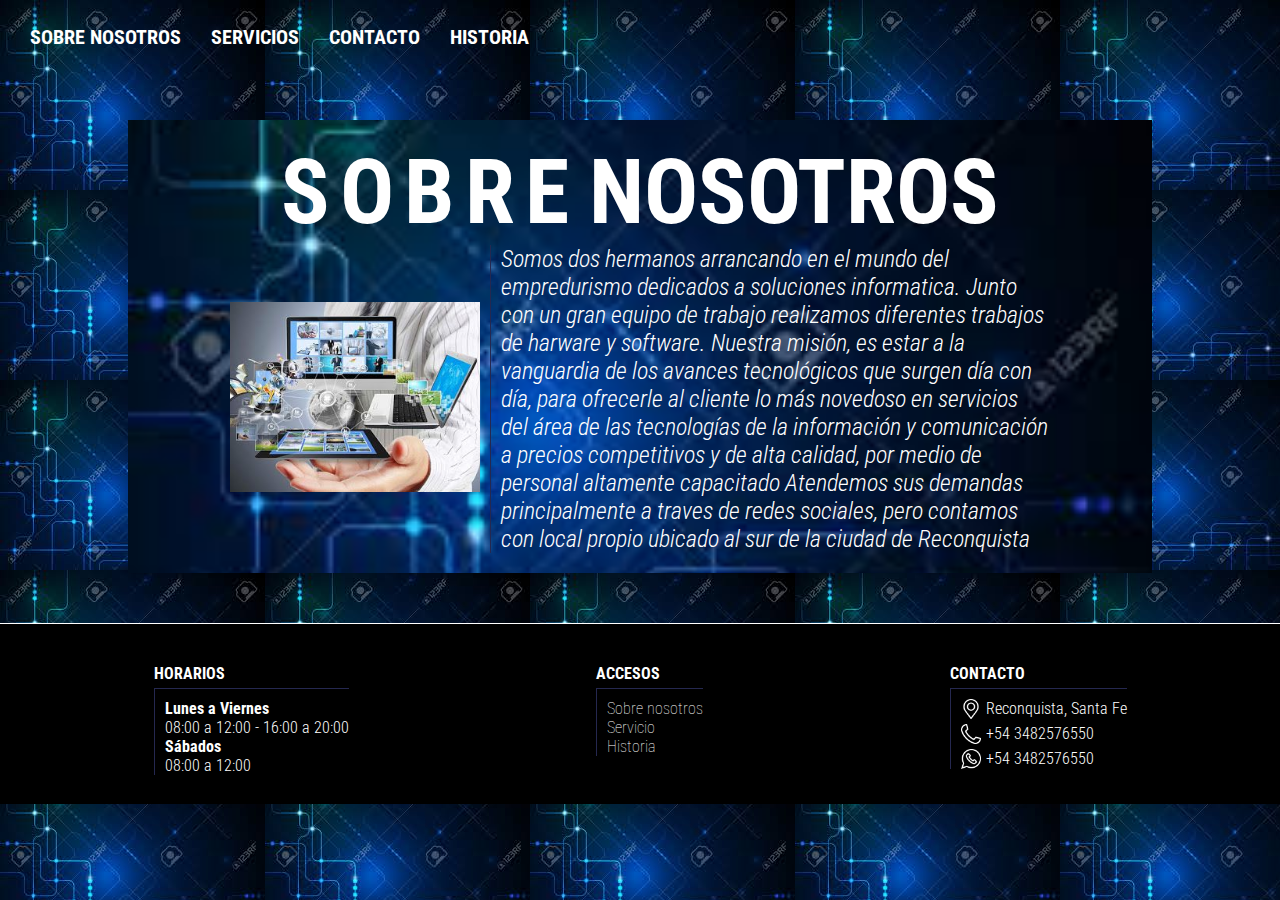
<file: index.html>
<!DOCTYPE html>
<html lang="en">
<head>
	<meta charset="utf-8">
	<meta http-equiv="X-UA-Compatible" content="IE=edge">
	<meta name="viewport" content="width=device-width, initial-scale=1.0">
	<meta name="google" content="	notranslate" />
	<title>Fontana</title>
	<link rel="icon" href="public/images/fontana.ico">
	<link rel="preconnect" href="https://fonts.gstatic.com">
	<link href="https://fonts.googleapis.com/css2?family=Roboto+Condensed:wght@700&display=swap" rel="stylesheet">
	<link href="https://fonts.googleapis.com/css2?family=Roboto+Condensed:wght@300&display=swap" rel="stylesheet">
	<link href="https://fonts.googleapis.com/css2?family=Roboto+Condensed:ital,wght@1,300&display=swap" rel="stylesheet">
	<link rel="stylesheet" type="text/css" href="public/css/style.css">
</head>
<body>
	<header class="header-container">
		<div class="header">
			<ul class="list">
				<li class="item">
					<a href="./index.html" class="header__text">SOBRE NOSOTROS</a>
				</li>
				<li class="item">
					<a href="./servicios.html" class="header__text">SERVICIOS</a>
				</li>
				<li class="item">
					<a href="./contacto.html" class="header__text">CONTACTO</a>
				</li>
				<li class="item">
					<a href="./historia.html" class="header__text">HISTORIA</a>
				</li>
			</ul>
		</div>

		<div class="menu__res">
			<ul>
				<li class="menu">
					<img src="public/images/menu.png" id="menu-res" class="menu-img" alt=" ">
					<img src="public/images/menu.png" id="menu2-res" class="menu-img menu-img2" alt=" ">
				</li>
				<ul class="list-res" id="list-right-res">
					<li class="item-list">
						<a href="./index.html" class="list-res__text">SOBRE NOSOTROS</a>
					</li>
					<li class="item-list">
						<a href="./servicios.html" class="list-res__text">SERVICIOS</a>
					</li>
					<li class="item-list">
						<a href="./historia.html" class="list-res__text">HISTORIA</a>
					</li>
					<li class="item-list">
						<a href="./contacto.html" class="list-res__text">CONTACTO</a>
					</li>
				</ul>
			</ul>
		</div>

			<script>
				const menuRes = document.getElementById('menu-res');
				menuRes.addEventListener('click', barraRes, true);
				const menuRes2 = document.getElementById('menu2-res');
				menuRes2.addEventListener('click', barraRes2, true);

				function barraRes() {
				document.getElementById('menu-res').style.visibility = 'hidden';
				document.getElementById('menu2-res').style.visibility = 'visible';
				document.getElementById('list-right-res').style.visibility = 'visible';}
				function barraRes2() {
				document.getElementById('menu-res').style.visibility = 'visible';
				document.getElementById('menu2-res').style.visibility = 'hidden';
				document.getElementById('list-right-res').style.visibility = 'hidden';}

			</script>
	</header>
	<div class="home">
		<div class="center__home">
			<div class="home__title">
				<h1 class="home__sobre">SOBRE</h1>
				<h1 class="home__nosotros">NOSOTROS</h1>
			</div>
			<div class="bottom__home">
				<div class="img__home">
					<a href="./">
						<img src="public/images/sobremi.png" class="home__img" alt=" ">
					</a>
				</div>
				<div class="text__home">
					<h2 class="home__text">Somos dos hermanos arrancando en el mundo del empredurismo dedicados a soluciones informatica.
					Junto con un gran equipo de trabajo realizamos diferentes trabajos de harware y software.
					Nuestra misión, es estar a la vanguardia de los avances tecnológicos que surgen día con día, para ofrecerle al cliente lo más novedoso en 
					servicios del área de las tecnologías de la información y comunicación a precios competitivos y de alta calidad, por medio de personal altamente capacitado
					Atendemos sus demandas principalmente a traves de redes sociales, pero contamos con local propio ubicado al sur de la ciudad de Reconquista</h2>
				</div>
			</div>
		</div>
	</div>
	<footer class="footer">
		<div class="footer-horarios">
			<div class="footer-txt">HORARIOS</div>
			<div class="footer-content">
				<p class="white-hard">Lunes a Viernes</p>
				<p class="white">08:00 a 12:00 - 16:00 a 20:00</p>
				<p class="white-hard">Sábados</p>
				<p class="white">08:00 a 12:00</p>
			</div>
		</div>
		<div class="footer-accesos">
			<div class="footer-txt">ACCESOS</div>
			<div class="footer-content">
				<div><a href="./index.html" class="footer__ac-text">Sobre nosotros</a></div>
				<div><a href="./servicio.html" class="footer__ac-text">Servicio</a></div>
				<div><a href="./historia.html" class="footer__ac-text">Historia</a></div>
			</div>
		</div>
		<div class="footer-contacto">
			<div class="footer-txt">CONTACTO</div>
			<div class="footer-content">
				<div class="contacto">
					<img src="public/images/ubicacion.png" class="ico" alt=" ">
					<p class="white">Reconquista, Santa Fe</p>
				</div>
				<div class="contacto">
					<img src="public/images/telefono.png" class="ico" alt=" ">
					<p class="white">+54 3482576550</p>
				</div>
				<div class="contacto">
					<img src="public/images/whatsapp.png" class="ico" alt=" ">
					<p class="white">+54 3482576550</p>
				</div>
			</div>
		</div>
	</footer>
</body>
</html>
</file>
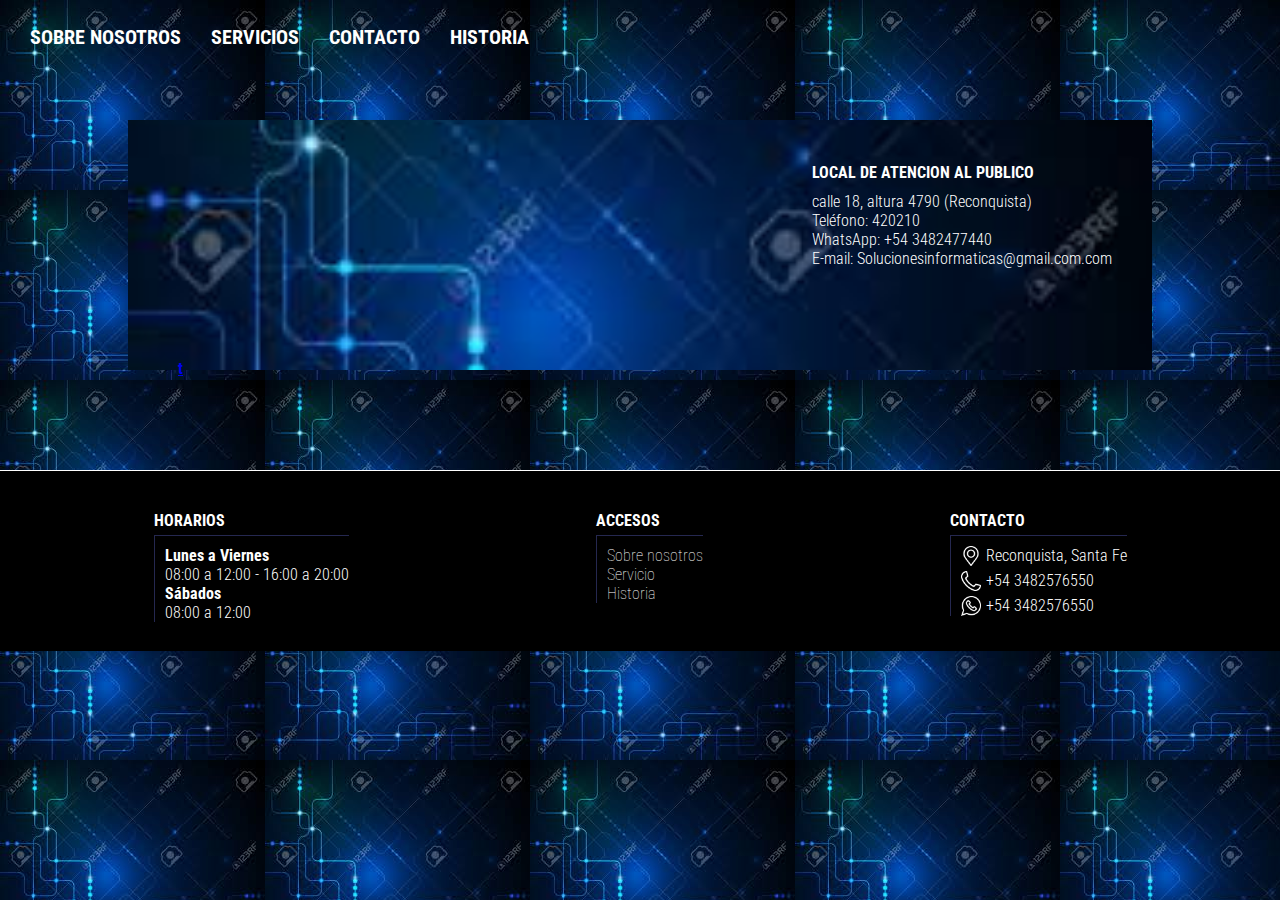
<file: contacto.html>
<!DOCTYPE html>
<html lang="en">
<head>
	<meta charset="utf-8">
	<meta http-equiv="X-UA-Compatible" content="IE=edge">
	<meta name="viewport" content="width=device-width, initial-scale=1.0">
	<meta name="google" content="notranslate" />
	<title>Fontana - Contacto</title>
	<link rel="icon" href="public/images/fontana.ico">
	<link rel="preconnect" href="https://fonts.gstatic.com">
	<link href="https://fonts.googleapis.com/css2?family=Roboto+Condensed:wght@700&display=swap" rel="stylesheet">
	<link href="https://fonts.googleapis.com/css2?family=Roboto+Condensed:wght@300&display=swap" rel="stylesheet">
	<link rel="stylesheet" type="text/css" href="public/css/style.css">
</head>
<body>
	<header class="header-container">
		<div class="header">
			<ul class="list">
				<li class="item">
					<a href="./index.html" class="header__text">SOBRE NOSOTROS</a>
				</li>
				<li class="item">
					<a href="./servicios.html" class="header__text">SERVICIOS</a>
				</li>
				<li class="item">
					<a href="./contacto.html" class="header__text">CONTACTO</a>
				</li>
				<li class="item">
					<a href="./historia.html" class="header__text">HISTORIA</a>
				</li>
			</ul>
		</div>

		<div class="menu__res">
			<ul>
				<li class="menu">
					<img src="public/images/menu.png" id="menu-res" class="menu-img" alt=" ">
					<img src="public/images/menu.png" id="menu2-res" class="menu-img menu-img2" alt=" ">
				</li>
				<ul class="list-res" id="list-right-res">
					<li class="item-list">
						<a href="./index.html" class="list-res__text">SOBRE NOSOTROS</a>
					</li>
					<li class="item-list">
						<a href="./servicios.html" class="list-res__text">SERVICIOS</a>
					</li>
					<li class="item-list">
						<a href="./historia.html" class="list-res__text">HISTORIA</a>
					</li>
					<li class="item-list">
						<a href="./contacto.html" class="list-res__text">CONTACTO</a>
					</li>
				</ul>
			</ul>
		</div>
			<script>
				const menuRes = document.getElementById('menu-res');
				menuRes.addEventListener('click', barraRes, true);
				const menuRes2 = document.getElementById('menu2-res');
				menuRes2.addEventListener('click', barraRes2, true);

				function barraRes() {
				document.getElementById('menu-res').style.visibility = 'hidden';
				document.getElementById('menu2-res').style.visibility = 'visible';
				document.getElementById('list-right-res').style.visibility = 'visible';}
				function barraRes2() {
				document.getElementById('menu-res').style.visibility = 'visible';
				document.getElementById('menu2-res').style.visibility = 'hidden';
				document.getElementById('list-right-res').style.visibility = 'hidden';}

			</script>
	</header>
	<div class="contacto-html">
		<div class="center-contacto">
			<div class="contacto-left">
				<div class="contacto-map">
					<iframe class="contacto-map" frameborder="0" scrolling="no" marginheight="0" marginwidth="0" id="gmap_canvas" src="https://maps.google.com/maps?width=858&amp;height=353&amp;hl=en&amp;q=%20Reconquista+(Impresiones)&amp;t=p&amp;z=12&amp;ie=UTF8&amp;iwloc=B&amp;output=embed"></iframe> <a href='https://www.symptoma.es/es/info/covid-19'>t</a> <script type='text/javascript' src='https://embedmaps.com/google-maps-authorization/script.js?id=58daca618eae79e150a62103f81ed3d70858ae3b'></script>
				</div>
			</div>
			<div class="contacto-right">
				<div class="contacto-right-div">
					<h2 class="contacto-title">LOCAL DE ATENCION AL PUBLICO </h2>
					<p class="contacto-text contacto-margin"> calle 18, altura 4790 (Reconquista)<br>Teléfono: 420210 <br>WhatsApp: +54 3482477440 <br>E-mail: Solucionesinformaticas@gmail.com.com</p>
				</div>
			</div>
		</div>
	</div>
	<footer class="footer">
		<div class="footer-horarios">
			<div class="footer-txt">HORARIOS</div>
			<div class="footer-content">
				<p class="white-hard">Lunes a Viernes</p>
				<p class="white">08:00 a 12:00 - 16:00 a 20:00</p>
				<p class="white-hard">Sábados</p>
				<p class="white">08:00 a 12:00</p>
			</div>
		</div>
		<div class="footer-accesos">
			<div class="footer-txt">ACCESOS</div>
			<div class="footer-content">
				<div><a href="./index.html" class="footer__ac-text">Sobre nosotros</a></div>
				<div><a href="./servicio.html" class="footer__ac-text">Servicio</a></div>
				<div><a href="./historia.html" class="footer__ac-text">Historia</a></div>
			</div>
		</div>
		<div class="footer-contacto">
			<div class="footer-txt">CONTACTO</div>
			<div class="footer-content">
				<div class="contacto">
					<img src="public/images/ubicacion.png" class="ico" alt=" ">
					<p class="white">Reconquista, Santa Fe</p>
				</div>
				<div class="contacto">
					<img src="public/images/telefono.png" class="ico" alt=" ">
					<p class="white">+54 3482576550</p>
				</div>
				<div class="contacto">
					<img src="public/images/whatsapp.png" class="ico" alt=" ">
					<p class="white">+54 3482576550</p>
				</div>
			</div>
		</div>
	</footer>
</body>
</html>
</file>
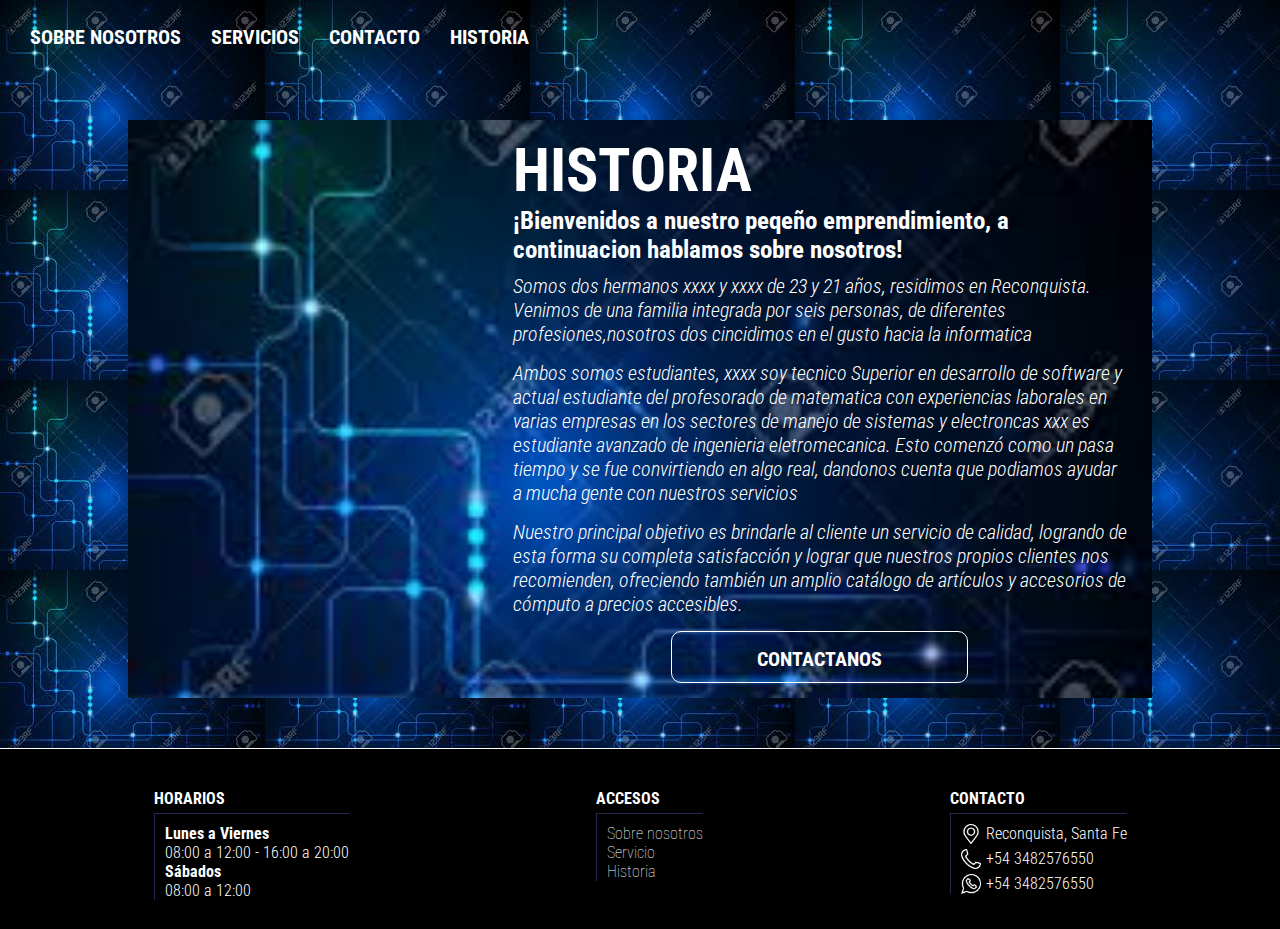
<file: historia.html>
<!DOCTYPE html>
<html lang="en">
<head>
	<meta charset="utf-8">
	<meta http-equiv="X-UA-Compatible" content="IE=edge">
	<meta name="viewport" content="width=device-width, initial-scale=1.0">
	<meta name="google" content="notranslate" />
	<title>Fontana - Historia</title>
	<link rel="icon" href="public/images/fontana.ico">
	<link rel="preconnect" href="https://fonts.gstatic.com">
	<link href="https://fonts.googleapis.com/css2?family=Roboto+Condensed:wght@700&display=swap" rel="stylesheet">
	<link href="https://fonts.googleapis.com/css2?family=Roboto+Condensed:wght@300&display=swap" rel="stylesheet">
	<link rel="stylesheet" type="text/css" href="public/css/style.css">
</head>
<body>
	<header class="header-container">
		<div class="header">
			<ul class="list">
				<li class="item">
					<a href="./index.html" class="header__text">SOBRE NOSOTROS</a>
				</li>
				<li class="item">
					<a href="./servicios.html" class="header__text">SERVICIOS</a>
				</li>
				<li class="item">
					<a href="./contacto.html" class="header__text">CONTACTO</a>
				</li>
				<li class="item">
					<a href="./historia.html" class="header__text">HISTORIA</a>
				</li>
			</ul>
		</div>

		<div class="menu__res">
			<ul>
				<li class="menu">
					<img src="public/images/menu.png" id="menu-res" class="menu-img" alt=" ">
					<img src="public/images/menu.png" id="menu2-res" class="menu-img menu-img2" alt=" ">
				</li>
				<ul class="list-res" id="list-right-res">
					<li class="item-list">
						<a href="./index.html" class="list-res__text">SOBRE NOSOTROS</a>
					</li>
					<li class="item-list">
						<a href="./servicios.html" class="list-res__text">SERVICIOS</a>
					</li>
					<li class="item-list">
						<a href="./historia.html" class="list-res__text">HISTORIA</a>
					</li>
					<li class="item-list">
						<a href="./contacto.html" class="list-res__text">CONTACTO</a>
					</li>
				</ul>
			</ul>
		</div>

			<script>
				const menuRes = document.getElementById('menu-res');
				menuRes.addEventListener('click', barraRes, true);
				const menuRes2 = document.getElementById('menu2-res');
				menuRes2.addEventListener('click', barraRes2, true);

				function barraRes() {
				document.getElementById('menu-res').style.visibility = 'hidden';
				document.getElementById('menu2-res').style.visibility = 'visible';
				document.getElementById('list-right-res').style.visibility = 'visible';}
				function barraRes2() {
				document.getElementById('menu-res').style.visibility = 'visible';
				document.getElementById('menu2-res').style.visibility = 'hidden';
				document.getElementById('list-right-res').style.visibility = 'hidden';}

			</script>
	</header>
	<div class="historia">
		<div class="center__historia">
			<div class="historia__title">
				<h1 class="title__historia">HISTORIA</h1>
				<p class="subtitle__historia">¡Bienvenidos a nuestro peqeño emprendimiento, a continuacion hablamos sobre nosotros!</p>
			</div>
			<div class="text__historia">
				<p class="historia__pr">Somos dos hermanos xxxx y xxxx de 23 y 21 años, residimos en Reconquista.
				Venimos de una familia integrada por seis personas, de diferentes profesiones,nosotros dos cincidimos en el gusto hacia la informatica</p>
				<p class="historia__pr">Ambos somos estudiantes, xxxx soy tecnico Superior en desarrollo de software y actual estudiante del profesorado de matematica
				con experiencias laborales en varias empresas en los sectores de manejo de sistemas y electroncas
				xxx es estudiante avanzado de ingenieria eletromecanica.
				Esto comenzó como un pasa tiempo y se fue convirtiendo en algo real, dandonos cuenta que podiamos ayudar a mucha gente con nuestros servicios</p>
				<p class="historia__pr">Nuestro principal objetivo es brindarle al cliente un servicio de calidad, logrando de esta forma su completa satisfacción y lograr
				 que nuestros propios clientes nos recomienden, ofreciendo también un amplio catálogo de artículos y accesorios de cómputo a precios accesibles.</p>
			</div>
			<div class="button__historia">
				<div class="historia__button"><a href="./contacto.html" class=" historia__btn">CONTACTANOS</a></div>
			</div>
		</div>
	</div>
	<footer class="footer">
		<div class="footer-horarios">
			<div class="footer-txt">HORARIOS</div>
			<div class="footer-content">
				<p class="white-hard">Lunes a Viernes</p>
				<p class="white">08:00 a 12:00 - 16:00 a 20:00</p>
				<p class="white-hard">Sábados</p>
				<p class="white">08:00 a 12:00</p>
			</div>
		</div>
		<div class="footer-accesos">
			<div class="footer-txt">ACCESOS</div>
			<div class="footer-content">
				<div><a href="./index.html" class="footer__ac-text">Sobre nosotros</a></div>
				<div><a href="./servicio.html" class="footer__ac-text">Servicio</a></div>
				<div><a href="./historia.html" class="footer__ac-text">Historia</a></div>
			</div>
		</div>
		<div class="footer-contacto">
			<div class="footer-txt">CONTACTO</div>
			<div class="footer-content">
				<div class="contacto">
					<img src="public/images/ubicacion.png" class="ico" alt=" ">
					<p class="white">Reconquista, Santa Fe</p>
				</div>
				<div class="contacto">
					<img src="public/images/telefono.png" class="ico" alt=" ">
					<p class="white">+54 3482576550</p>
				</div>
				<div class="contacto">
					<img src="public/images/whatsapp.png" class="ico" alt=" ">
					<p class="white">+54 3482576550</p>
				</div>
			</div>
		</div>
	</footer>
</body>
</html>
</file>
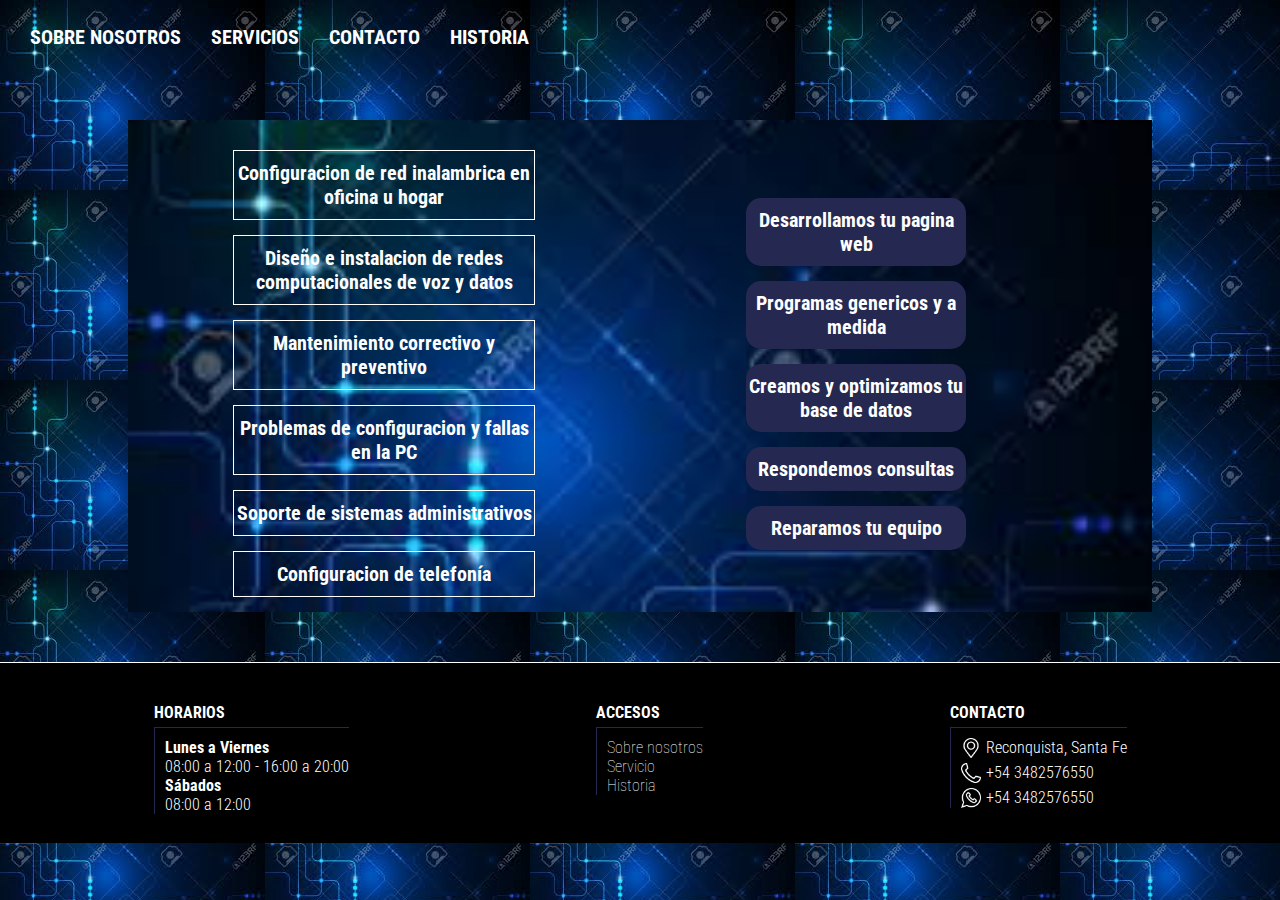
<file: servicios.html>
<!DOCTYPE html>
<html lang="en">
<head>
	<meta charset="utf-8">
	<meta http-equiv="X-UA-Compatible" content="IE=edge">
	<meta name="viewport" content="width=device-width, initial-scale=1.0">
	<meta name="google" content="notranslate" />
	<title>Fontana - Servicios</title>
	<link rel="icon" href="public/images/fontana.ico">
	<link rel="preconnect" href="https://fonts.gstatic.com">
	<link href="https://fonts.googleapis.com/css2?family=Roboto+Condensed:wght@700&display=swap" rel="stylesheet">
	<link href="https://fonts.googleapis.com/css2?family=Roboto+Condensed:wght@300&display=swap" rel="stylesheet">
	<link rel="stylesheet" type="text/css" href="public/css/style.css">
</head>
<body>
	<header class="header-container">
		<div class="header">
			<ul class="list">
				<li class="item">
					<a href="./index.html" class="header__text">SOBRE NOSOTROS</a>
				</li>
				<li class="item">
					<a href="./servicios.html" class="header__text">SERVICIOS</a>
				</li>
				<li class="item">
					<a href="./contacto.html" class="header__text">CONTACTO</a>
				</li>
				<li class="item">
					<a href="./historia.html" class="header__text">HISTORIA</a>
				</li>
			</ul>
		</div>

		<div class="menu__res">
			<ul>
				<li class="menu">
					<img src="public/images/menu.png" id="menu-res" class="menu-img" alt=" ">
					<img src="public/images/menu.png" id="menu2-res" class="menu-img menu-img2" alt=" ">
				</li>
				<ul class="list-res" id="list-right-res">
					<li class="item-list">
						<a href="./index.html" class="list-res__text">SOBRE NOSOTROS</a>
					</li>
					<li class="item-list">
						<a href="./servicios.html" class="list-res__text">SERVICIOS</a>
					</li>
					<li class="item-list">
						<a href="./historia.html" class="list-res__text">HISTORIA</a>
					</li>
					<li class="item-list">
						<a href="./contacto.html" class="list-res__text">CONTACTO</a>
					</li>
				</ul>
			</ul>
		</div>

			<script>
				const menuRes = document.getElementById('menu-res');
				menuRes.addEventListener('click', barraRes, true);
				const menuRes2 = document.getElementById('menu2-res');
				menuRes2.addEventListener('click', barraRes2, true);

				function barraRes() {
				document.getElementById('menu-res').style.visibility = 'hidden';
				document.getElementById('menu2-res').style.visibility = 'visible';
				document.getElementById('list-right-res').style.visibility = 'visible';}
				function barraRes2() {
				document.getElementById('menu-res').style.visibility = 'visible';
				document.getElementById('menu2-res').style.visibility = 'hidden';
				document.getElementById('list-right-res').style.visibility = 'hidden';}

			</script>
		</header>
	<div class="servicios">
		<div class="center__servicios">
			<div class="servicios__div">
				<div class="servicios__button-left">
					<h3 class="servicios__text-left">Configuracion de red inalambrica en oficina u hogar</h3>
				</div>
				<div class="servicios__button-left">
					<h3 class="servicios__text-left">Diseño e instalacion de redes computacionales de voz y datos</h3>
				</div>
				<div class="servicios__button-left">
					<h3 class="servicios__text-left">Mantenimiento correctivo y preventivo</h3>
				</div>
				<div class="servicios__button-left">
					<h3 class="servicios__text-left">Problemas de configuracion y fallas en la PC</h3>
				</div>
				<div class="servicios__button-left">
					<h3 class="servicios__text-left">Soporte de sistemas administrativos</h3>
				</div>
				<div class="servicios__button-left">
					<h3 class="servicios__text-left">Configuracion de telefonía</h3>
				</div>
			</div>
			<div class="servicios__div servicios__right">
				<div class="servicios__button-right">
					<h3 class="servicios__text-right">Desarrollamos tu pagina web</h3>
				</div>
				<div class="servicios__button-right">
					<h3 class="servicios__text-right">Programas genericos y a medida</h3>
				</div>
				<div class="servicios__button-right">
					<h3 class="servicios__text-right">Creamos y optimizamos tu base de datos</h3>
				</div>
				<div class="servicios__button-right">
					<h3 class="servicios__text-right">Respondemos consultas</h3>
				</div>
				<div class="servicios__button-right">
					<h3 class="servicios__text-right">Reparamos tu equipo </h3>
				</div>
			</div>
		</div>
	</div>
	<footer class="footer">
		<div class="footer-horarios">
			<div class="footer-txt">HORARIOS</div>
			<div class="footer-content">
				<p class="white-hard">Lunes a Viernes</p>
				<p class="white">08:00 a 12:00 - 16:00 a 20:00</p>
				<p class="white-hard">Sábados</p>
				<p class="white">08:00 a 12:00</p>
			</div>
		</div>
		<div class="footer-accesos">
			<div class="footer-txt">ACCESOS</div>
			<div class="footer-content">
				<div><a href="./index.html" class="footer__ac-text">Sobre nosotros</a></div>
				<div><a href="./servicio.html" class="footer__ac-text">Servicio</a></div>
				<div><a href="./historia.html" class="footer__ac-text">Historia</a></div>
			</div>
		</div>
		<div class="footer-contacto">
			<div class="footer-txt">CONTACTO</div>
			<div class="footer-content">
				<div class="contacto">
					<img src="public/images/ubicacion.png" class="ico" alt=" ">
					<p class="white">Reconquista, Santa Fe</p>
				</div>
				<div class="contacto">
					<img src="public/images/telefono.png" class="ico" alt=" ">
					<p class="white">+54 3482576550</p>
				</div>
				<div class="contacto">
					<img src="public/images/whatsapp.png" class="ico" alt=" ">
					<p class="white">+54 3482576550</p>
				</div>
			</div>
		</div>
	</footer>
</body>
</html>
</file>
<file: public/css/style.css>
* { 
	margin: 0;
 	padding: 0;
 	font-family: 'Roboto Condensed', sans-serif;
 	font-weight: 700;
}

body {
	background-image: url(../images/imagenfondo.png);
}
/*header*/
.header-container {
	display: flex;
	height: 70px;
}

.header {
	width: 100%;
	padding-left: 15px;
	padding-top: 15px;
}

.list { 
	display: inline-flex;
	list-style: none;
	width: 100%;
}

.item {
	margin: 10px;
 	position: relative;
 	z-index: 100;
 	width: max-content;
}

.header__text {
 	text-decoration: none;
 	padding-inline: 5px;
 	border-radius: 5px;
 	font-size: 20px;
 	color: #fff;
 	cursor : pointer;
}

.header__text:hover {
	color: #000;
 	background: #fff;
}

.menu__res {
	width: 100%;
	margin-top: 10px;
	margin-right: 20px;
	padding-top: 30px;
	position: relative;
	border-radius: 10px;
	z-index: 3000;
}

.menu {
	display: flex;
	justify-content: flex-end;
	margin-bottom: 10px;
}

.menu-img {
	margin-top: -15px;
	width: 30px;
	display: none;
}

.menu-img2 {
	position: absolute;
}

.list-res {
	padding-top: 10px;
	width: max-content;
	margin-left: auto;
    padding-inline: 10px;
    border-radius: 10px;
    border: 1px solid #fff;
    background: #1e2040;
    visibility: hidden;
}

.item-list {
	list-style: none;
	padding-block-end: 10px;
}

.list-res__text {
	text-decoration: none;
	color: #fff;
}


.list-res__text:hover {
	text-decoration: underline;
}
/*footer*/

.footer {
 	height: 140px;
 	border-top: 1px solid #fff;
 	display: flex;
 	align-items: center;
 	padding-left: 30px;
 	padding-right: 30px;
 	justify-content: space-around;
 	align-items: start;
    padding-top: 40px;
 	background: #000;
 }

.white {
 	color: #fff;
 	font-weight: 300;
 }

.white-hard { color: #fff; }

.footer-txt {
	color: #fff;
	margin-bottom: 5px;
}

.footer-content {
	border-left: 1px solid #252850;
	border-top: 1px solid #252850;
	padding-top: 10px;
	padding-left: 10px;
}

.footer__ac-text {
	color: #fff;
	text-decoration: none;
	font-weight: 100;
}

.footer__ac-text:hover {
	text-decoration: underline;
}

.contacto {
	display: flex;
	margin-bottom: 5px;
}

.ico {
	height: 20px;
	width: 20px;
	color: #252850;
	margin-right: 5px;
}

/*home*/
.home {
	background-image: url(../images/imagenfondo.png);
	background-size: cover;
	background-position: center;
	position: relative;
	width: 80%;
	margin-inline: auto;
	height: auto;
	margin-top: 50px;
	margin-bottom: 50px;
}

.center__home {
	padding-block: 20px;
}

.home__title {
	display: flex;
	width: 80%;
	margin: auto;
	justify-content: center;
}

.home__sobre {
	color: #fff;
	font-size: 90px;
	margin-right: 10px;
	letter-spacing: 10px;
}

.home__nosotros {
	color: #fff;
	font-size: 90px;
}

.bottom__home {
	display: flex;
	width: 80%;
	margin: auto;
	align-items: center;
}

.home__img {
	width: 250px;
	padding-right: 10px;
}

.text__home {
	border-left: 1px solid #252850;
}

.home__text {
	color: #fff;
	font-weight: 300;
	padding-left: 10px;
	font-height: 0.5;
	font-style: italic;
}

/*Servicios*/
.servicios {
	background-image: url(../images/imagenfondo.png);
	background-size: cover;
	background-position: center;
	position: relative;
	width: 80%;
	margin-inline: auto;
	height: auto;
	margin-top: 50px;
	margin-bottom: 50px;
}

.center__servicios {
	display: flex;
	width: 100%;
	position: relative;
	padding-block: 15px; 
	top: 0;
}

.servicios__div {
	width: 50%;
	margin-top: 70px;
	display: flex;
	flex-direction: column;
	align-items: center;
	justify-content: center;
	position: relative;
	top: 0;
	bottom: 0;
	margin: auto;
}

.servicios__right { right: 40px; }

.servicios__button-left {
	padding-block: 10px;
	border: 1px solid #fff;
	width: 300px;
	margin-top: 15px;
	cursor: pointer;
}

.servicios__text-left {
	color: #fff;
	text-align: center;
	font-size: 20px;
}

.servicios__button-right {
	width: 220px;
	padding-block: 10px;
	margin-top: 15px;
	border-radius: 15px;
	background: #252850;
	cursor: pointer;
}

.servicios__text-right {
	color: #fff;
	text-align: center;
	font-size: 20px;
}

.pys-center-res { display: none; }

.pys-img-res {
	width: 100%;
	height: 170px;
	position: relative;
	right: 0;

}
/*Historia*/
.historia {
	background-image: url(../images/imagenfondo.png);
	background-size: cover;
	background-position: center;
	position: relative;
	width: 80%;
	margin-inline: auto;
	height: auto;
	padding-block: 15px;
	margin-block: 50px;
}

.center__historia {
	width: 60%;
	position: relative;
	margin-left: auto;
	padding-right: 25px;
}

.title__historia {
	color: #fff;
	font-size: 60px;
}

.subtitle__historia {
	color: #fff;
	font-weight: 700;
	font-size: 25px;
	margin-bottom: 10px;
}

.historia__pr{
	color: #fff;
	font-style: italic;
	font-weight: 300;
	font-size: 20px;
	margin-bottom: 15px;
}

.button__historia{
	display: flex;
	justify-content: center;
}

.historia__button {
	width: 48%;
	text-align: center;
	height: 35px;
	padding-top: 15px;
	border-radius: 10px;
	border: 1px solid #fff;
	cursor: pointer;
}

.historia__button:hover {
	border: 1px solid #000;
	background: #000;

}

.historia__btn {
	text-decoration: none;
	color: #fff;
	font-size: 20px;
}
/*Contacto*/
.contacto-html {
	background-image: url(../images/imagenfondo.png);
	background-size: cover;
	background-position: center;
	position: relative;
	width: 80%;
	margin-inline: auto;
	height: auto;
	padding-block: 15px;
	margin-top: 50px;
	margin-bottom: 100px;
}

.center-contacto {
	width: 100%;
	display: flex;
	position: relative;
	top: 0;
	bottom: 0;
	margin: auto;
}

.contacto-left {
	width: 60%;
	padding: 0px 20px;
	position: relative;
	top: 0;
	bottom: 0;
	margin: auto;
	margin-left: 30px;
}

.contacto-map {
	width: 100%;
	height: 200px;
	margin-bottom: 20px;
}

.contacto-right {
	width: 40%;
	position: relative;
	margin: auto;
	padding-right: 40px;
	display: flex;
	flex-direction: column;
	align-items: flex-end;
}

.contacto-right-div { width: auto; }

.contacto-title {
	color: #fff;
	font-size: 16px;
	margin-bottom: 10px;
}

.contacto-text {
	color: #fff;
	font-weight: 300;
}

.contacto-margin { margin-bottom: 60px; }
/*---*/


/*Ajuste del home*/
@media screen and (max-width:1200px) {

	/*servicios*/
	.servicios__button-left, .servicios__button-right  { width: 250px; }
	.servicios__text-left { font-size: 18px; }
	/*historia*/
	.title__historia { font-size: 40px; }
	.subtitle__historia { font-size: 20px; }
	.historia__pr, .historia__btn { font-size: 15px; }
}

@media screen and (max-width:960px) {
	/*historia*/
	.title__historia { font-size: 35px; }
	.subtitle__historia { font-size: 15px; }
	.historia__btn { font-size: 12px; }
}

@media screen and (max-width:760px) {
	/*header*/
	.home__sobre, .home__nosotros {
		font-size: 50px;
	}

	.img__home {
		display: none;
	}

	.text__home {
		border: none;
	}
/*servicios*/
	.center__servicios {
		flex-direction: column;
		align-items: center;
		margin-top: 80px;
	}
	.servicios__right { right: 0; }
	.servicios__button-left { margin-top: 10px; }
	.servicios__text-left { padding-top: 4px; }
	.servicios__button-right {
		border-radius: 0px;
		border: 1px solid #fff;
		background: none;
		margin-top: 15px;
		cursor: pointer;
	}
	.servicios__text-right {padding-top: 3px;}
/*historia*/
	.center__historia { width: 80%; margin: auto;}
/*contacto*/
	.center-contacto { flex-direction: column; }
	.contacto-left { margin-left: 0; width: 90%; }
	.contacto-map { height: 150px; }
	.contacto-right { width: 100%; align-items: center; padding-right: 0; margin-top: 30px; }
	.contacto-text { margin-bottom: 30px; }
}

@media screen and (max-width:540px) {
	/*header*/
	.header { display: none; }

	.menu-img {
		display: flex;
	}

	.menu-img2 {
		visibility: hidden;
	}

	.footer {
		flex-direction: column;
		height: 500px;
		justify-content: space-around;
		align-items: flex-start;
		padding-bottom: 80px; 
		background: #000;}

	.footer-txt { margin-top: 25px; }

	/*home*/
	.home__sobre, .home__nosotros {
		font-size: 30px;
	}

	.home__text {
		font-size: 15px;
	}
}
</file>
